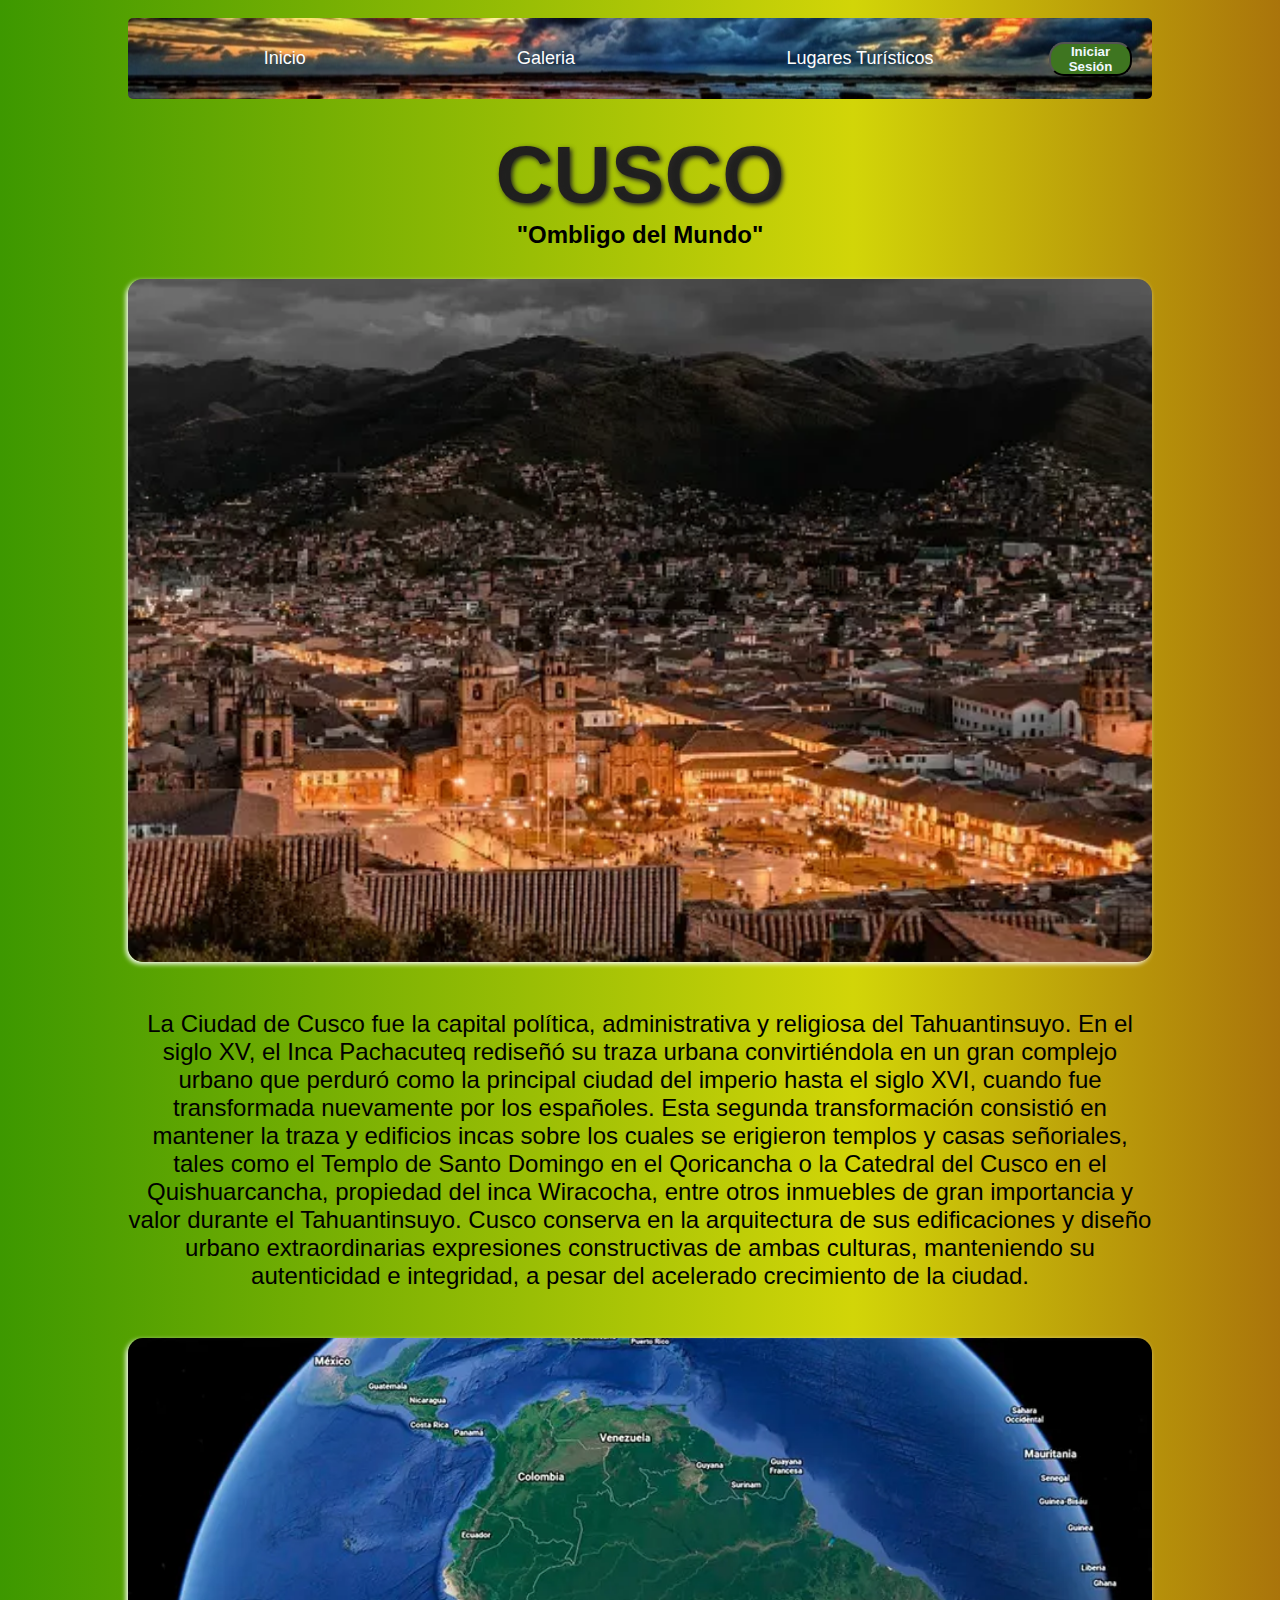
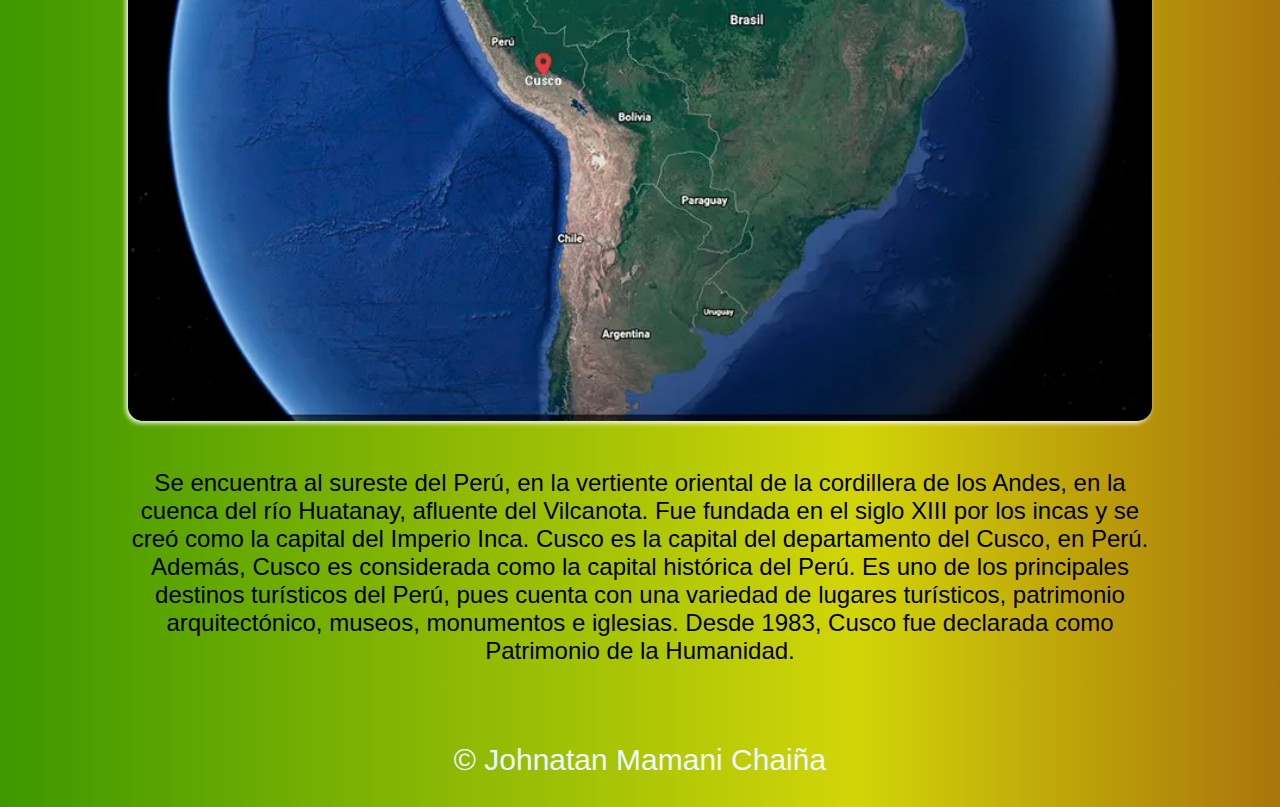
<file: index.html>
<!DOCTYPE html>
<html lang="en">
<head>
    <meta charset="UTF-8">
    <meta name="viewport" content="width=device-width, initial-scale=1.0">
    <link rel="stylesheet" href="./Estilo/Style.css">
    <link rel="stylesheet" href="https://cdnjs.cloudflare.com/ajax/libs/font-awesome/6.2.1/css/all.min.css">

    <title>Inicio</title>
</head>
<body>
    <div class="todo">

            <nav class="nav">
                
                <div class="links">
                    
                    <a id="but" href="#">
                        Inicio
                    </a>
                    <a href="./Gallery.html">
                        Galeria
                    </a>

                    <a href="./Lugares.html">
                        Lugares Turísticos
                    </a>
                    
                </div>
                <div id="login" class="login">
                    
                    <button id="inicio"> <b>Iniciar Sesión</b></button>
                </div>
            </nav>
            <div class="titulo">
                <h1>CUSCO</h1> <h2 style="color: black;">"Ombligo del Mundo"</h2>
            </div>
            <div class="cuerpo">
                <div class="imagen">
                    <img src="./Estilo/postales-de-cusco.png" alt="">
                </div>
                
                <div class="texto">
                    <span style="font-size: 1.5rem; font-family:'Arial Narrow Bold', sans-serif">L</span>a Ciudad de Cusco
                    fue la capital política, administrativa y religiosa del Tahuantinsuyo. En el siglo XV, el Inca Pachacuteq rediseñó su traza urbana convirtiéndola en un 
                    gran complejo urbano que perduró como la principal ciudad del imperio hasta el siglo XVI, cuando fue transformada nuevamente por los españoles. Esta segunda transformación consistió en mantener la traza y edificios incas sobre los cuales se erigieron templos y casas señoriales, tales como el Templo de Santo Domingo en el Qoricancha o la Catedral del Cusco en el Quishuarcancha, propiedad del inca Wiracocha, entre otros inmuebles de gran importancia y valor durante el Tahuantinsuyo. Cusco conserva en la arquitectura de sus edificaciones y diseño urbano extraordinarias expresiones constructivas de ambas culturas, manteniendo su autenticidad e integridad, a pesar del acelerado crecimiento de la ciudad.
                </div>
                
                <div class="imagen">
                    <img src="./Estilo/ubicacion-cusco-mundo.png" alt="">
                </div>
                
                <div class="texto">
                    <span style="font-size: 1.5rem; font-family:'Arial Narrow Bold', sans-serif">S</span>e encuentra al sureste del Perú, en la vertiente oriental de la cordillera de los Andes, en la cuenca 
                    del río Huatanay, afluente del Vilcanota. Fue fundada en el siglo XIII por los incas y se creó como la capital del Imperio Inca.
                        Cusco es la capital del departamento del Cusco,
                        en Perú. Además, Cusco es considerada como la capital histórica del Perú.
                        Es uno de los principales destinos turísticos del Perú, pues cuenta
                        con una variedad de lugares turísticos, patrimonio arquitectónico, museos,
                        monumentos e iglesias. Desde 1983, Cusco fue declarada como Patrimonio de la Humanidad.
                    </div>
            
            
           
            <div>
                <footer>
                    <p>&copy Johnatan Mamani Chaiña</p>
                </footer>
            </div>
    </div>
    <script src="./saludo.js"></script>
    
</html>
</file>
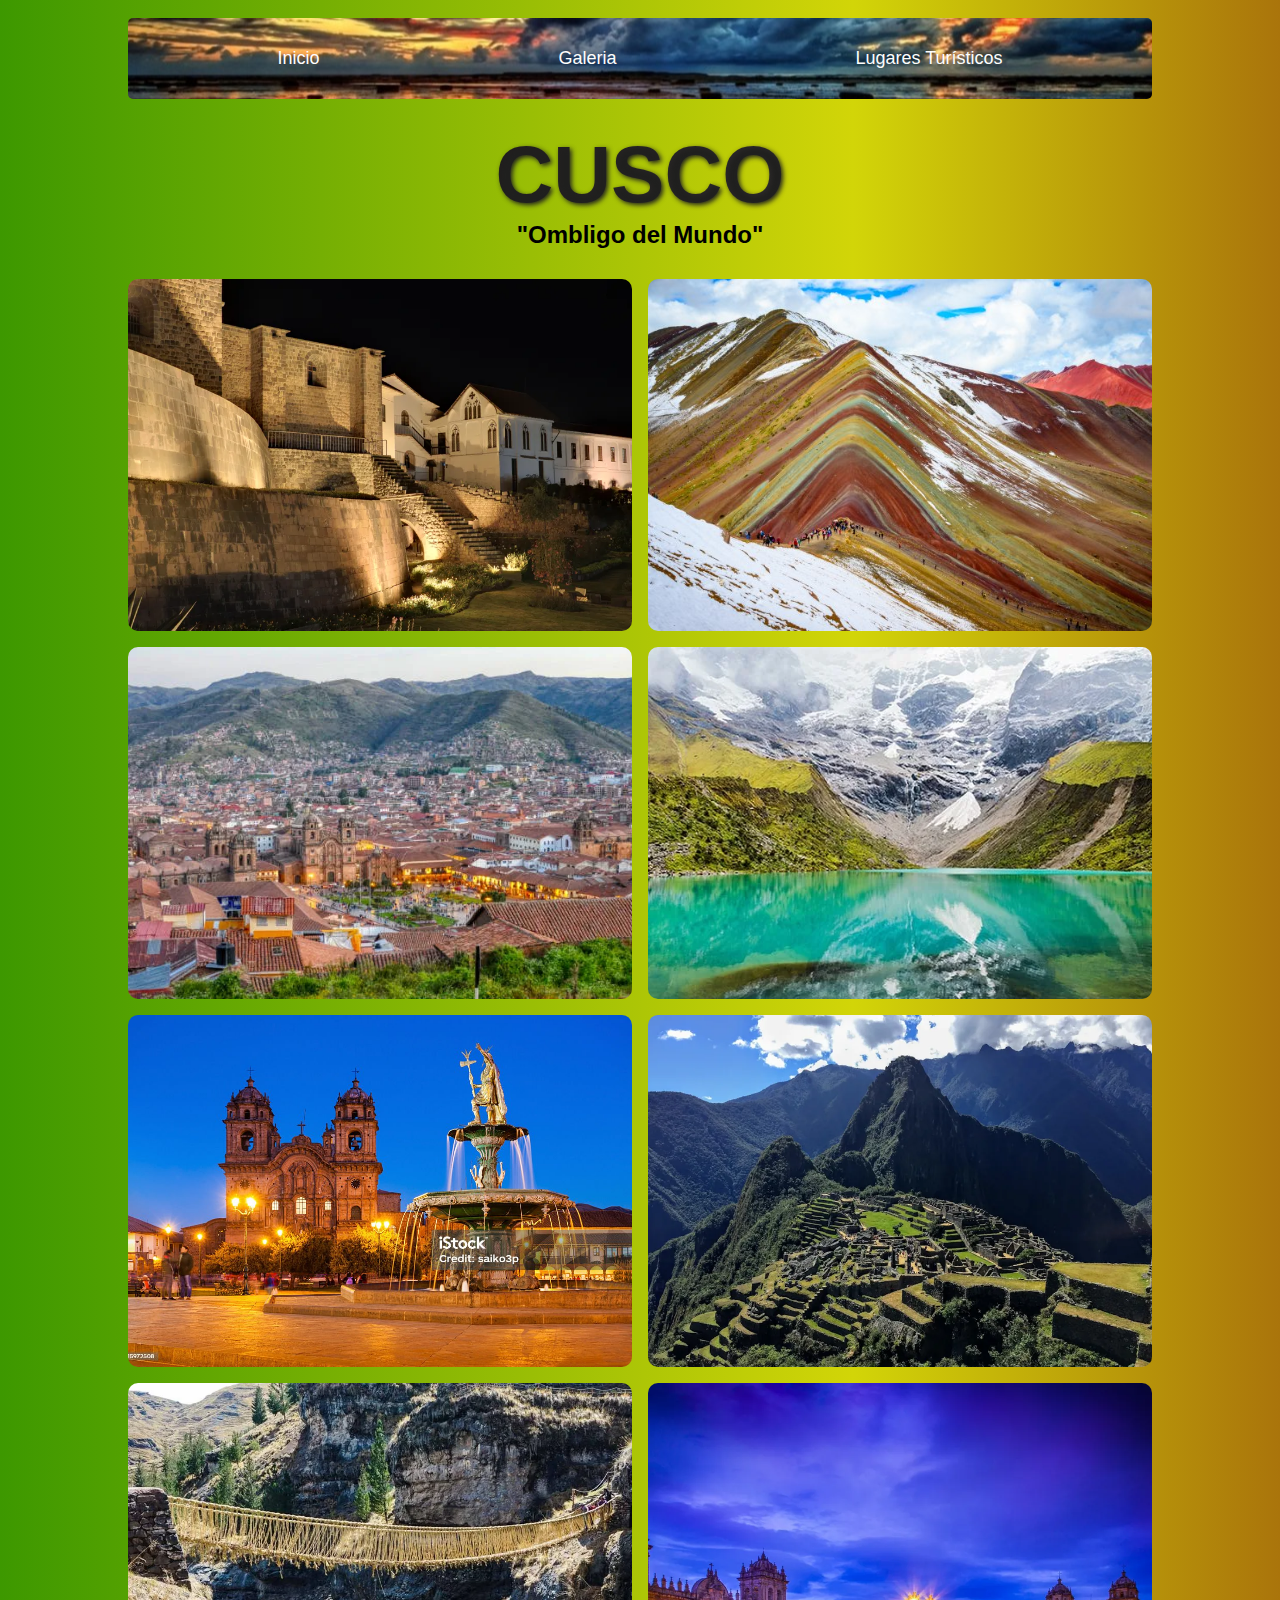
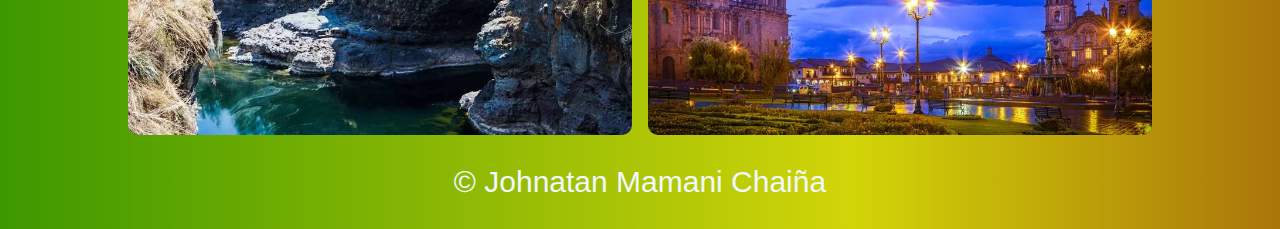
<file: Gallery.html>
<!DOCTYPE html>
<html lang="en">
<head>
    <meta charset="UTF-8">
    <meta name="viewport" content="width=device-width, initial-scale=1.0">
    <link rel="stylesheet" href="./Estilo/Style.css">
    <link rel="stylesheet" href="https://cdnjs.cloudflare.com/ajax/libs/font-awesome/6.2.1/css/all.min.css">

    <title>Galeria</title>
</head>
<body>
    <div class="todo">

        <nav class="nav" id="nav">
            
            <div class="links">
                <a id="ini" href="./index.html">
                    Inicio
                </a>
                <a href="./Gallery.html">
                    Galeria
                </a>
                <a href="./Lugares.html">
                    Lugares Turísticos
                </a>
                
            </div>
            
        </nav>
        <div class="titulo">
            <h1>CUSCO</h1> <h2 style="color: black;">"Ombligo del Mundo"</h2>
        </div>
        <div class="contenedor-imagenes" id="contenedor-imagenes">
           
        </div>
            
        <footer>
                <p>&copy Johnatan Mamani Chaiña</p>
            </footer>
        </div>
</div>
<script src="./galeria.js"></script>

</body>
</html>
</file>
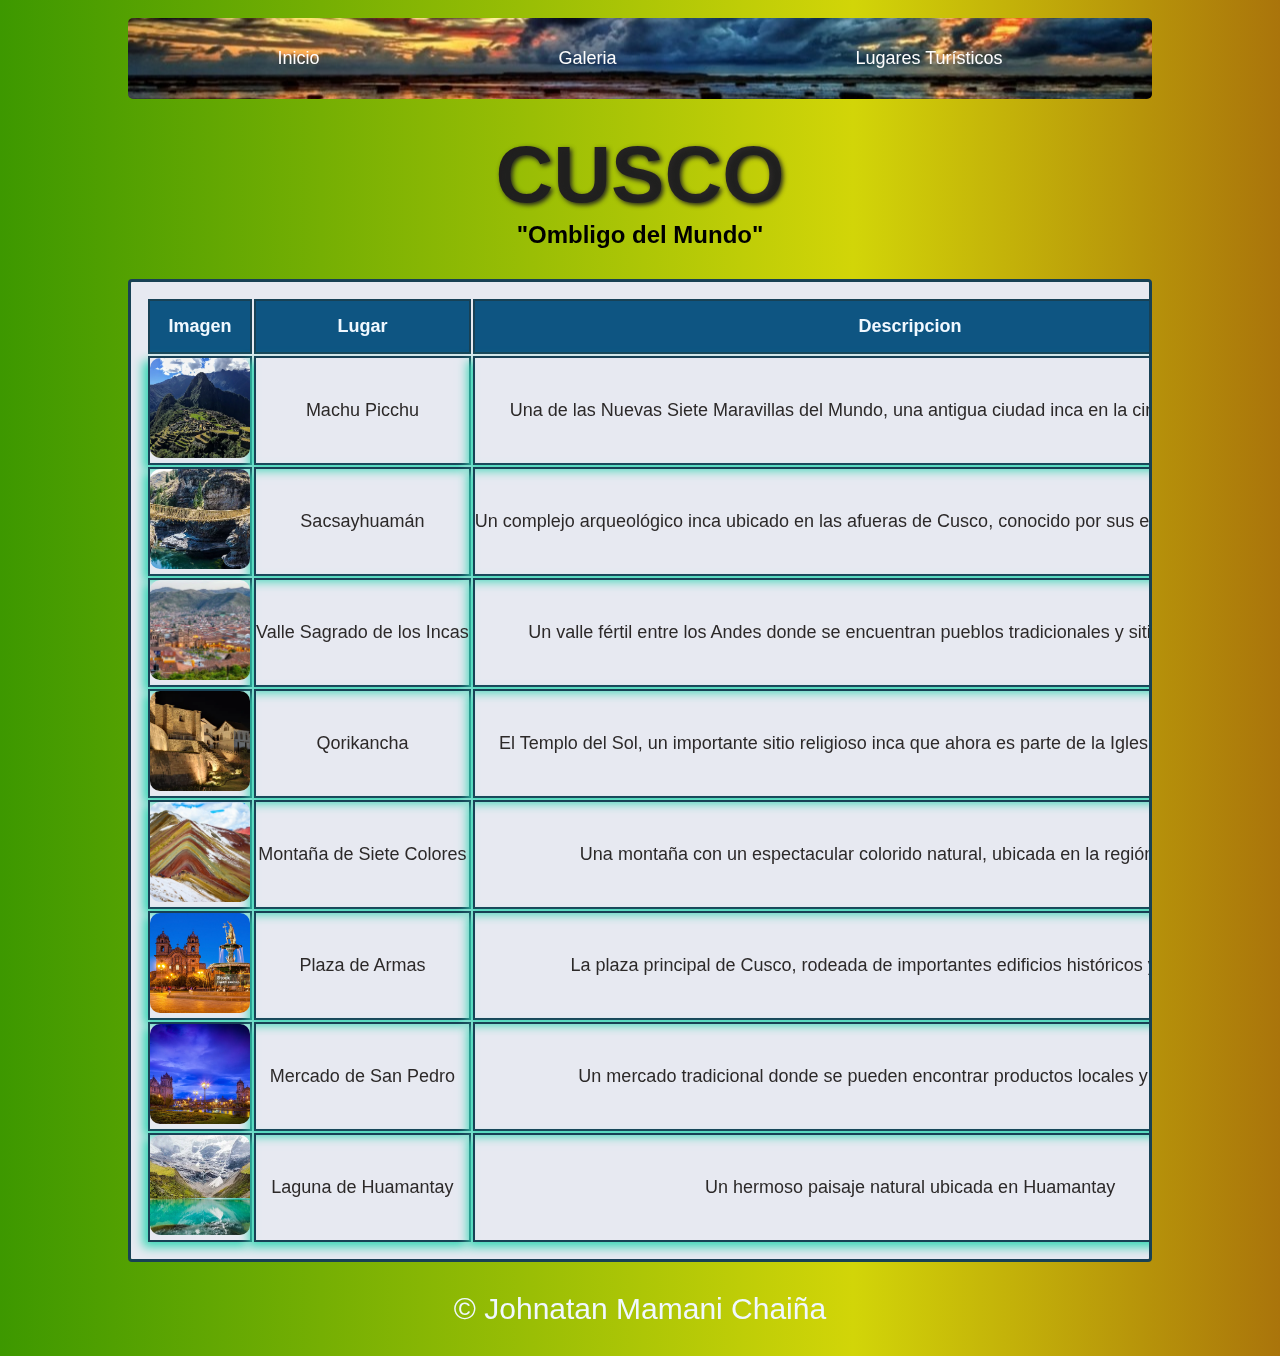
<file: Lugares.html>
<!DOCTYPE html>
<html lang="en">
<head>
    <meta charset="UTF-8">
    <link rel="stylesheet" href="./Estilo/Style.css">
    <link rel="stylesheet" href="https://cdnjs.cloudflare.com/ajax/libs/font-awesome/6.2.1/css/all.min.css">
    <meta name="viewport" content="width=device-width, initial-scale=1.0">
    <title>Document</title>
</head>
<body>
    <div class="todo">

        <nav class="nav" id="nav">
                
            <div class="links">
                <a id="ini" href="./index.html">
                    Inicio
                </a>
                <a href="./Gallery.html">
                    Galeria
                </a>
                <a href="./Lugares.html">
                    Lugares Turísticos
                </a>
                
            </div>
          
        </nav>
        <div class="titulo">
            <h1>CUSCO</h1> <h2 style="color: black;">"Ombligo del Mundo"</h2>
        </div>
        <div class="contenido">
            <table id="tabla">
                <thead>
                    <tr>
                        <th>Imagen</th>
                        <th>Lugar</th>
                        <th>Descripcion</th>
                        <th>Categoria</th>
                    </tr>
                </thead>
                <tbody>
                    
                </tbody>
            </table>
        </div>
        <div>
            <footer>
                <p>&copy Johnatan Mamani Chaiña</p>
            </footer>
        </div>
    </div>
    <script src="./Script.js"></script>
</body>
</html>
</file>
<file: Estilo/Style.css>
*{
    box-sizing: border-box;
    padding: 0;
    margin: 0;
    font-family:sans-serif;   

}
/*--------------------------------------------Inicio------------------------------------*/
.todo{
   
    padding-left: 10vw;
    padding-right: 10vw;;
    padding-top:2vh;  
    background: linear-gradient(
        to right,
        #3d9800,
        #d2d508,
        #82140e,
        #3d9800
    );
    background-size: 200%;
 
    animation:shine 7s linear infinite ; 
}
.nav{
    background-image: url(./Fondos-de-pantalla-para-PC-4K.jpg);
    background-position: center;
    background-repeat: no-repeat;
    background-size: cover;
    width: 100%;
    display: flex;
    padding: 20px 20px;
    border-radius: 5px;
    
}
.nav .links{
    width: 100%;
    display: flex;
    padding: 10px 10px;
    align-items: center;
    justify-content: space-around;
    flex-flow: row wrap;
}
.nav .links a{
    text-decoration: none;
    font-size: 18px;
    color:rgb(253, 253, 253);
    transition: font-size .5s ease-in;
    text-align: center;
}

.nav .links a:hover{
    border-bottom: 2px solid white;
    font-size: 25px;
}
.links:has(a:hover)>:not(:hover){
    opacity: 0.3;
}
.nav .login{
    display: flex;
    align-items: center;
    gap: 1rem;
}
#inicio{
    background-color: #3e7520;
    border-radius: 15px;
    color: aliceblue;
}
#but{
    background-color: transparent;
    border:none;
}

@media screen and (max-width:400px) {
    .nav .links{
        flex-direction: column;

    }
    
}

.titulo{
    display: flex;
    justify-content: center;
    flex-direction: column;
    text-align: center;
    color: #e7e9f1;
    padding: 30px 30px;
}
h1{
    font-size: 5rem;
    font-family: Impact, Haettenschweiler, 'Arial Narrow Bold', sans-serif;
    background: linear-gradient(
        to right,
        #110f0f,
        #2e2b2b,
         #2e2b2b,
        #110f0f
    );
    background-size: 200%;
    background-clip: text;
    color: transparent;
    animation:shine 7s linear infinite ;
    text-shadow: 2px 2px 5px #20201f;
}
@keyframes shine {
    to{
        background-position: 200% center;
    }
}
.cuerpo{
    display: flex;
    justify-content: center;
    align-items: center;
    flex-flow: row wrap;
}
.imagen{
 
    display: flex;
    justify-content: center;
    width: 100%;
    height: 100%;
}
.imagen img{
    width: 100%;
    height: 100%;
    object-fit: cover;  
    border-radius: 15px;
    box-shadow: -2px 2px 5px white;
}
.texto{
    text-align: center;
    margin-top: 3rem;
    font-size: 1.5rem;
    margin-bottom: 3rem;
}

footer{
    text-align:center ;
    padding: 30px 30px;
}
footer p{
   font-size: 30px;
    color: aliceblue;  
}
/*--------------------------------Galeria------------------------------*/

#contenedor-imagenes{
    display: grid;
    gap:1rem;
    grid-auto-rows: 22rem;
    grid-template-columns:repeat(auto-fit, minmax(min(100%,25rem),1fr)) ;
    position: relative;
}
.contenedor-imagenes img{
    width: 100%;
    height: 100%;
    object-fit: cover;
    transition: width,height 1s ease-in-out;
    border-radius: 10px;
   
}

.contenedor-imagenes img:hover{
    box-shadow: -5px 5px 10px rgb(22, 22, 22);
}
.contenedor-imagenes:has(:hover)>:not(:hover){
    opacity: .5;
}

/* -------------------------------------Lugares turíticos-------------------------------------------------*/
.contenido{
    width: 100%;
    border: 3px solid rgb(24, 65, 85);
    background-color: #e7e9f1;
    padding: 15px;
    overflow: auto;
    margin: auto;
    border-radius:4px ;

}
table{
    width: 100%;
    font-size: 18px ;
    color: #2c2929;
    white-space: nowrap;
}
table thead{
    background-color: #0e5582;
    color:aliceblue ;
}
table thead th{
    padding: 15px;
}
table th, table td{
    border: 2px solid rgb(24, 65, 85);;
}
table td{
    box-shadow: -5px 5px 10px rgb(55, 215, 181) ;
    text-align: center;

}
table tbody tr td img{
    display: inline-block;
    width: 100px ;
    height: 100px;
    object-fit: cover;
    border-radius: 10px;
}
@media screen and(max-width:500px) 
{
 .contenido{
    display:flex;
    justify-content: center;
    align-items: center;
 }   
}
</file>
